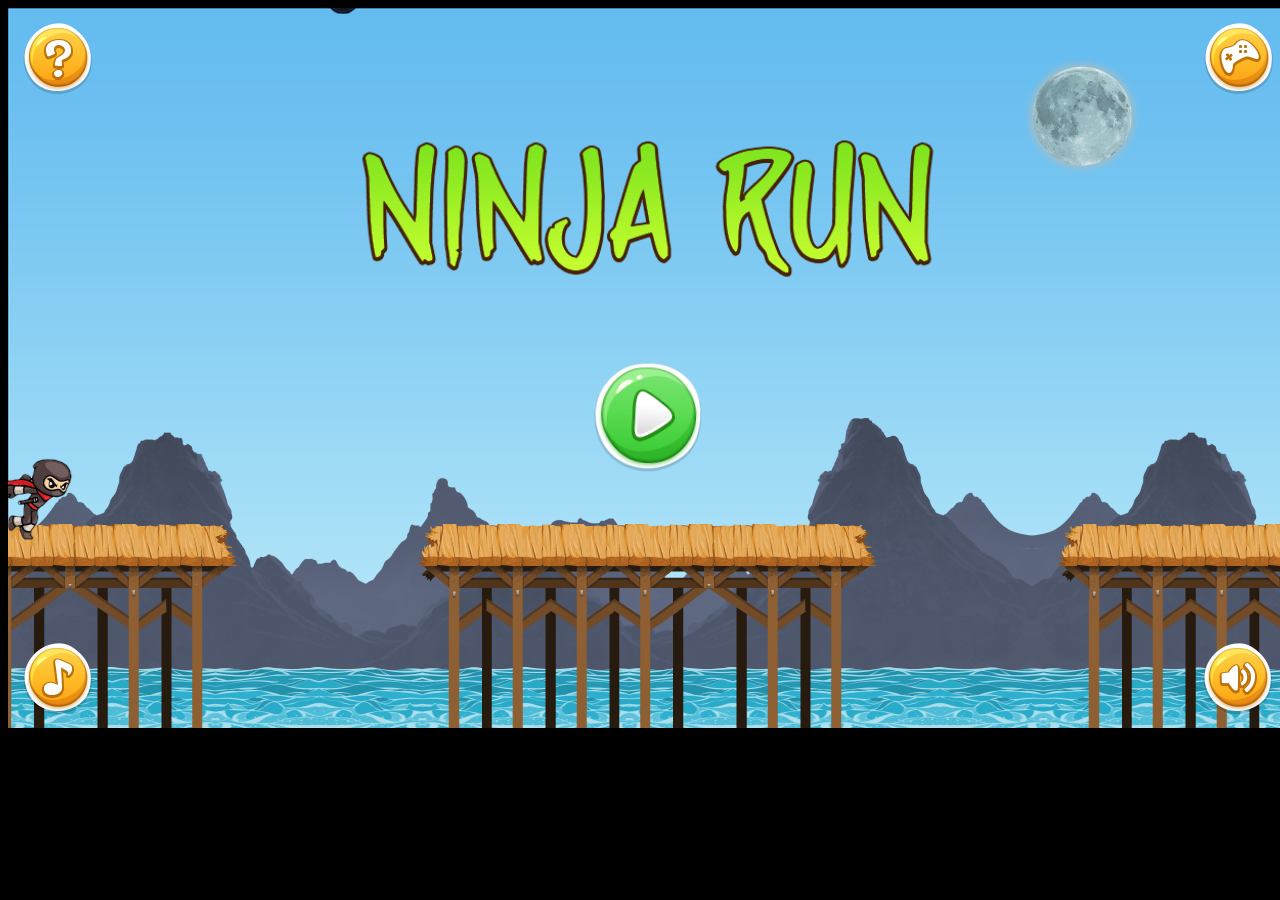
<file: ninja/index.html>
﻿<!DOCTYPE html>
<html manifest="offline.appcache">

<head>
    <meta charset="UTF-8" />
	
	<!-- This ensures the canvas works on IE9+.  Don't remove it! -->
	<meta http-equiv="X-UA-Compatible" content="IE=edge,chrome=1" />
	
	<!-- Standardised web app manifest -->
	<link rel="manifest" href="app.manifest" />
	
	<title>NinjaRun</title>
	<!-- Note: running this exported project from disk may not work exactly like preview, since browsers block some features on the file:// protocol.  Once you've uploaded it to a server, it should work OK. -->
	
    <!-- This outlines the canvas with a black border and makes the page background black. -->
	<style type="text/css">
		body { background-color: black; color: white; }
		canvas { -ms-touch-action: none; }
	</style>


</head> 
 
<body> 
	<div id="fb-root"></div>
	<div style="text-align: center;">

	<script>
	// Issue a warning if trying to preview an exported project on disk.
	(function(){
		// Check for running exported on file protocol
		if (window.location.protocol.substr(0, 4) === "file")
		{
			alert("Exported games won't work until you upload them. (When running on the file:/// protocol, browsers block many features from working for security reasons.)");
		}
	})();
	</script>

		<!-- The canvas must be inside a div called c2canvasdiv -->
		<div id="c2canvasdiv" style="margin: 0 auto; width: 1280px; height: 720px;">
		
			<!-- The canvas the project will render to.  If you change its ID, don't forget to change the
			ID the runtime looks for in the jQuery ready event (above). -->
			<canvas id="c2canvas" width="1280" height="720">
				<!-- This text is displayed if the visitor's browser does not support HTML5.
				You can change it, but it is a good idea to link to a description of a browser
				and provide some links to download some popular HTML5-compatible browsers. -->
				Your browser does not appear to support HTML5.  Try upgrading your browser to the latest version.  <a href="http://www.whatbrowser.org">What is a browser?</a>
				<br/><br/><a href="http://www.microsoft.com/windows/internet-explorer/default.aspx">Microsoft Internet Explorer</a><br/>
				<a href="http://www.mozilla.com/firefox/">Mozilla Firefox</a><br/>
				<a href="http://www.google.com/chrome/">Google Chrome</a><br/>
				<a href="http://www.apple.com/safari/download/">Apple Safari</a><br/>
				<a href="http://www.google.com/chromeframe">Google Chrome Frame for Internet Explorer</a><br/>
			</canvas>
			
		</div>

        <br />
		

	</div>
	
	<!-- Pages load faster with scripts at the bottom -->
	
	<!-- Construct 2 exported games require jQuery. -->
	<script src="jquery-2.1.1.min.js"></script>


	
    <!-- The runtime script.  You can rename it, but don't forget to rename the reference here as well.
    This file will have been minified and obfuscated if you enabled "Minify script" during export. -->
	<script src="c2runtime.js"></script>

    <script>
		// Size the canvas to fill the browser viewport.
		jQuery(window).resize(function() {
			cr_sizeCanvas(jQuery(window).width(), jQuery(window).height());
		});
		
		// Start the Construct 2 project running on window load.
		jQuery(document).ready(function ()
		{
			// Create new runtime using the c2canvas
			cr_createRuntime("c2canvas");
		});
		
		// Pause and resume on page becoming visible/invisible
		function onVisibilityChanged() {
			if (document.hidden || document.mozHidden || document.webkitHidden || document.msHidden)
				cr_setSuspended(true);
			else
				cr_setSuspended(false);
		};
		
		document.addEventListener("visibilitychange", onVisibilityChanged, false);
		document.addEventListener("mozvisibilitychange", onVisibilityChanged, false);
		document.addEventListener("webkitvisibilitychange", onVisibilityChanged, false);
		document.addEventListener("msvisibilitychange", onVisibilityChanged, false);
    </script>
</body> 
</html>
</file>
